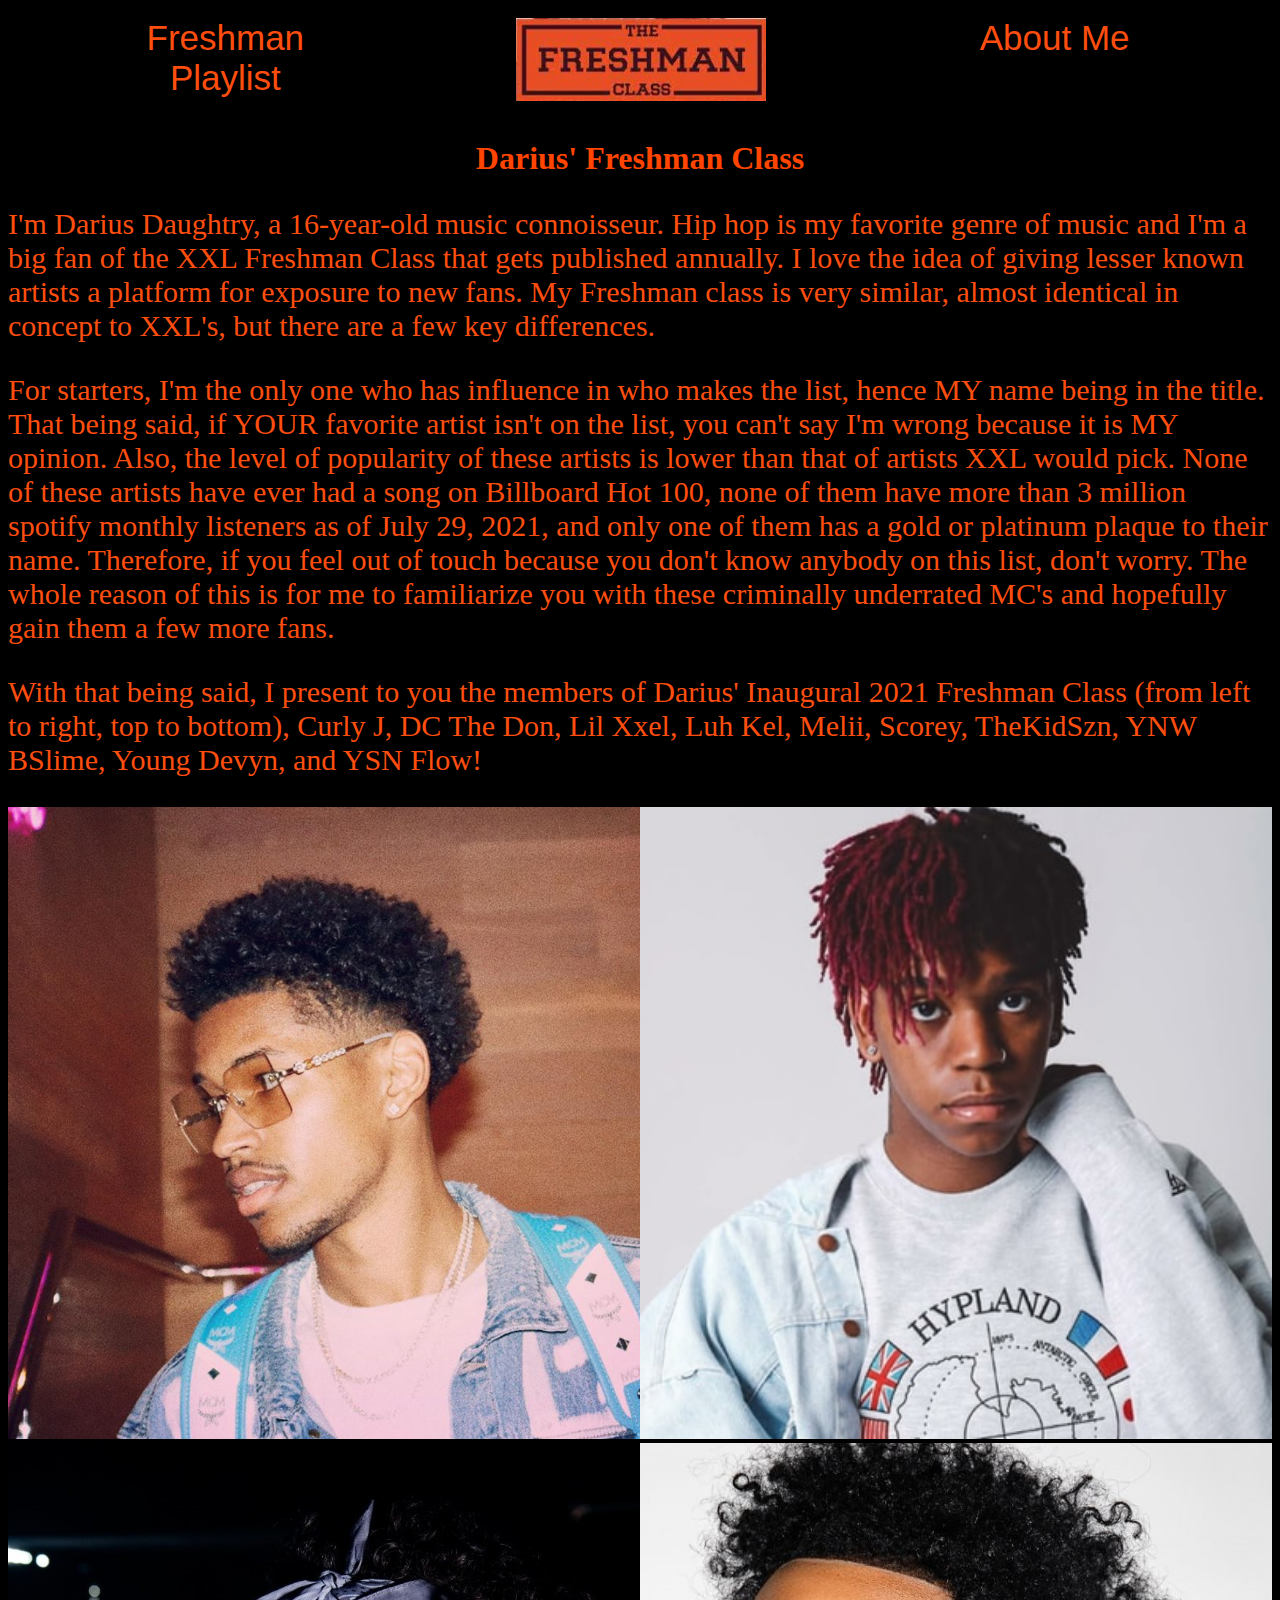
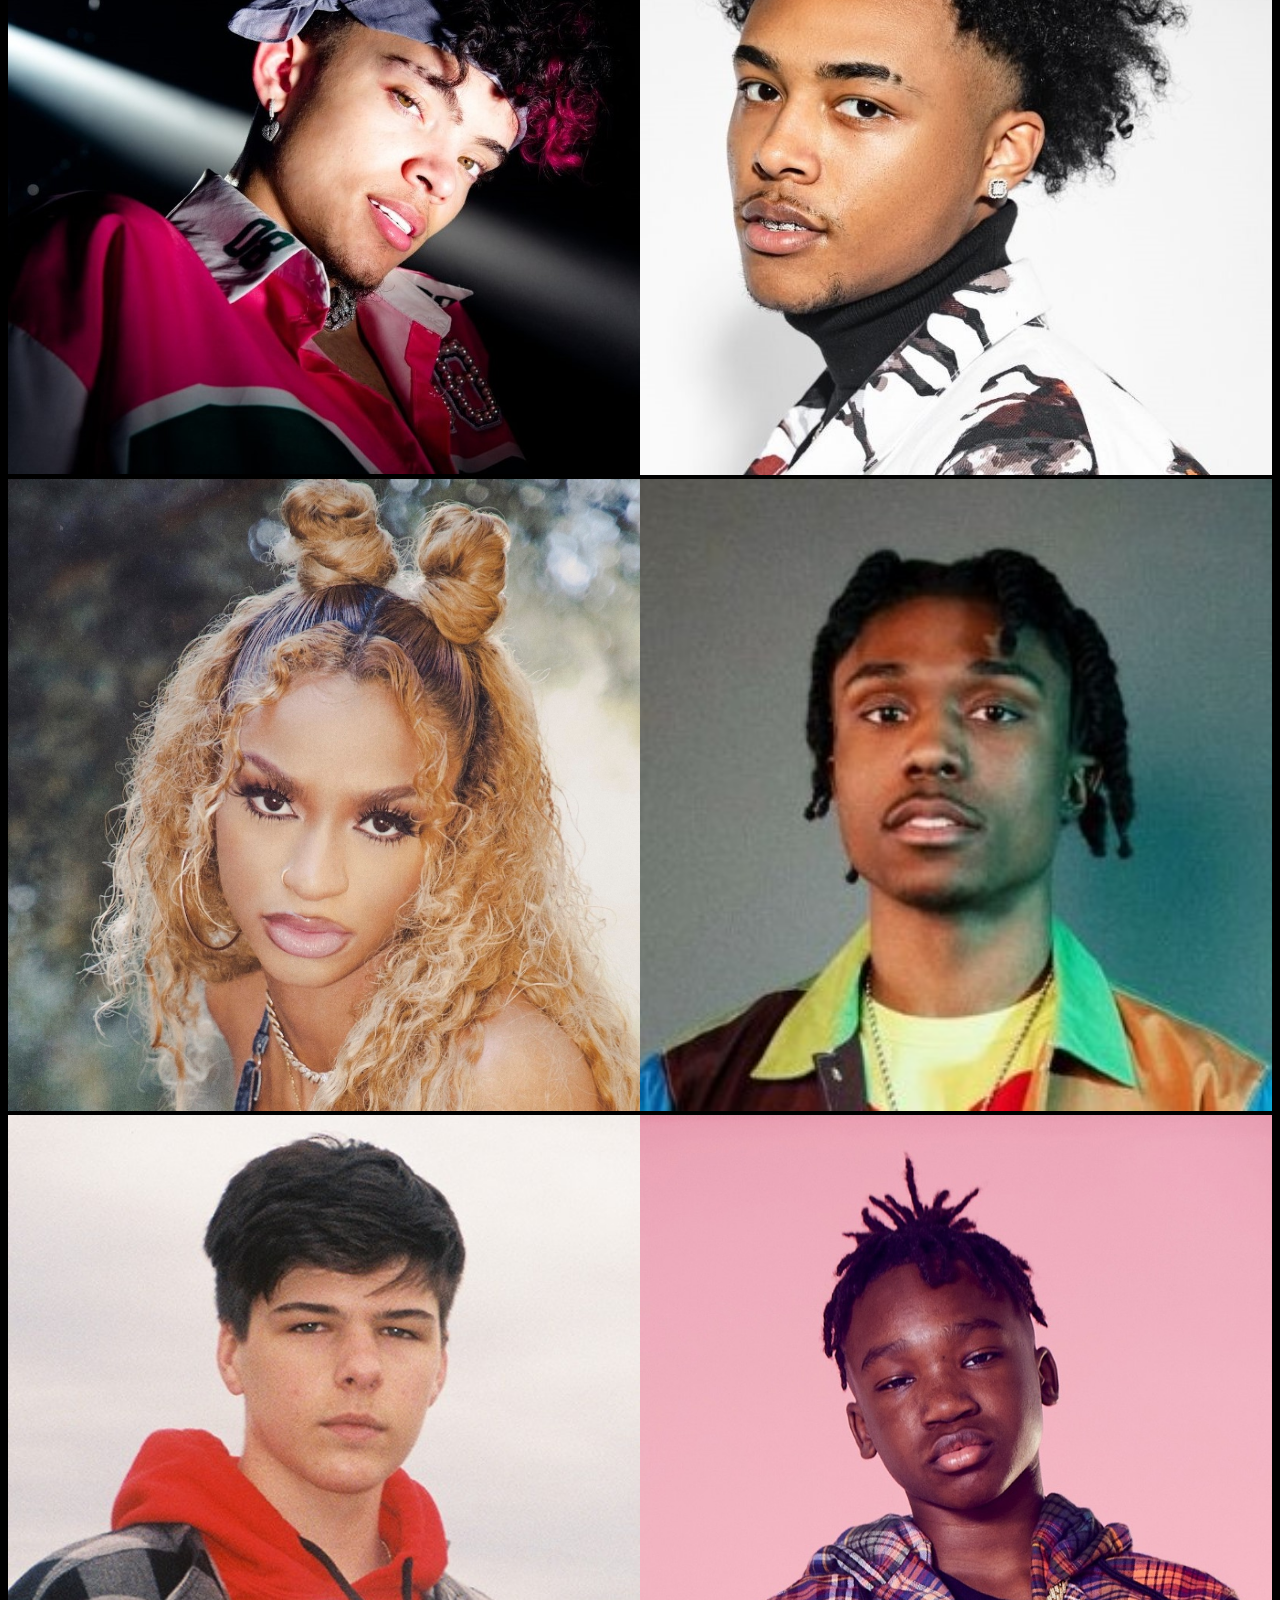
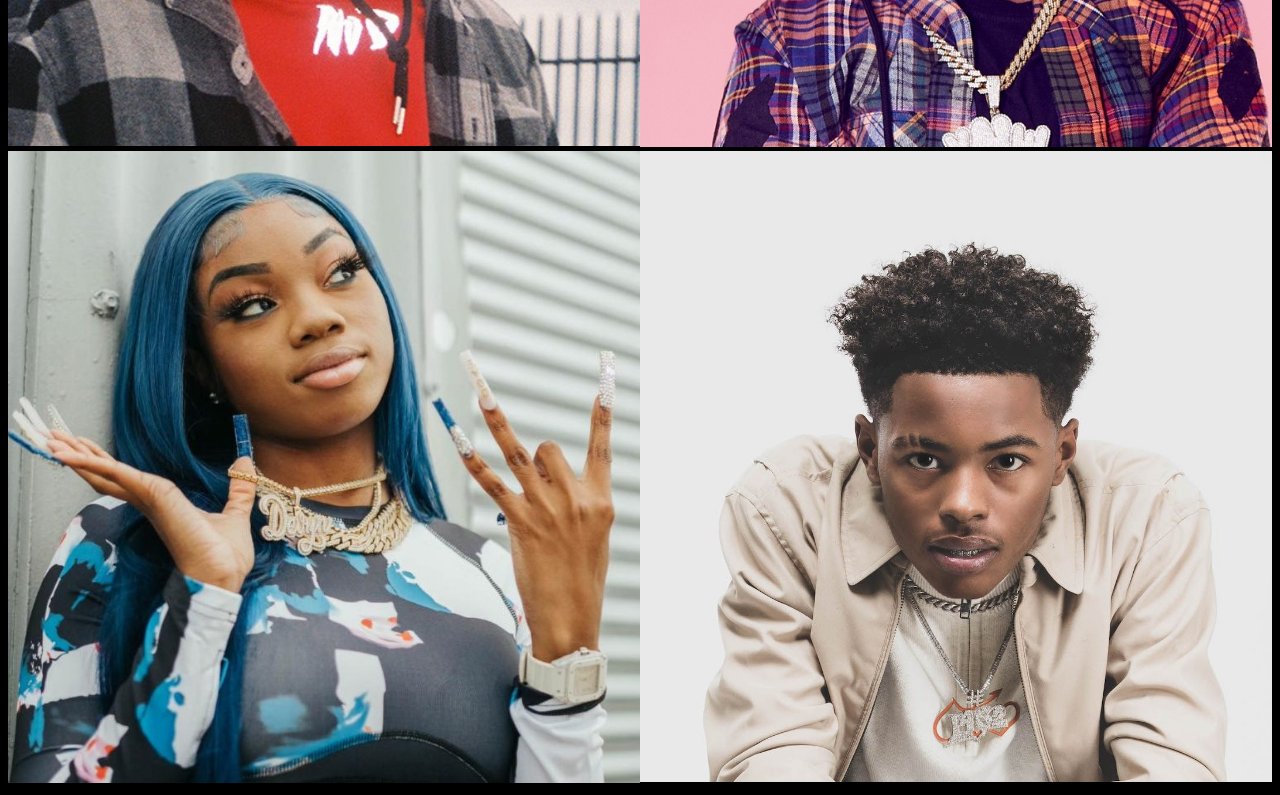
<file: index.html>
<!DOCTYPE html>
<html lang="en">
<head>
    <meta charset="UTF-8">
    <meta http-equiv="X-UA-Compatible" content="IE=edge">
    <meta name="viewport" content="width=device-width, initial-scale=1.0">
    <title>Darius' Freshman Class</title>
    <link rel="stylesheet" href="style.css">
</head>
<body>
    <div id="navbar">
        <a href="https://open.spotify.com/playlist/1DwQiBQ3hZS5rwWFMOcZW2?si=367b2b300d6b4a30" target="_blank"><div class="items">Freshman Playlist</div></a>
        <a href="#" target="_blank"><img class="items" src="images/freshman_full.jpg"></a>
        <a href="#"><div class="items">About Me</div></a>
        
    </div>

    <h1>Darius' Freshman Class</h1>

    <div id="description_container">
        <p>I'm Darius Daughtry, a 16-year-old music connoisseur. Hip hop is my favorite genre of music and I'm a big fan of the XXL Freshman Class that gets published annually. I love the idea of giving lesser known artists a platform for exposure to new fans. My Freshman class is very similar, almost identical in concept to XXL's, but there are a few key differences.
        </p>

        <p>
            For starters, I'm the only one who has influence in who makes the list, hence MY name being in the title. That being said, if YOUR favorite artist isn't on the list, you can't say I'm wrong because it is MY opinion. Also, the level of popularity of these artists is lower than that of artists XXL would pick. None of these artists have ever had a song on Billboard Hot 100, none of them have more than 3 million spotify monthly listeners as of July 29, 2021, and only one of them has a gold or platinum plaque to their name. Therefore, if you feel out of touch because you don't know anybody on this list, don't worry. The whole reason of this is for me to familiarize you with these criminally underrated MC's and hopefully gain them a few more fans.
        </p>

        <p>With that being said, I present to you the members of Darius' Inaugural 2021 Freshman Class (from left to right, top to bottom), Curly J, DC The Don, Lil Xxel, Luh Kel, Melii, Scorey, TheKidSzn, YNW BSlime, Young Devyn, and YSN Flow!</p>
    </div>

    <div id="images1">
        <a href="curly_j/index.html"><img id="curly_j" src="images/curly_j.png"></a>
        <a href="dc_the_don/index.html"><img id="dc" src="images/dc_the_don2.jpg"></a>
    </div>

    <div id="images2">
        <a href="lil_xxel/index.html"><img id="xxel" src="images/lil_xxel.jpg"></a>
        <a href="luh_kel/index.html"><img id="kel" src="images/luh_kel.jpg"></a>
    </div>

    <div id="images3">
        <a href="melii/index.html"><img id="melii" src="images/melii.jpg"></a>
        <a href="scorey/index.html"><img id="scorey" src="images/scorey2.jpg"></a>
    </div>

    <div id="images4">
        <a href="thekidszn/index.html"><img id="szn" src="images/Thekidszn.jpg"></a>
        <a href="ynw_bslime/index.html"><img id="ynw" src="images/bslime.jpg"></a>
    </div>

    <div id="images5">
        <a href="young_devyn/index.html"><img id="devyn" src="images/young_devyn.jpg"></a>
        <a href="ysn_flow/index.html"><img id="ysn" src="images/ysn_flow.jpg"></a>
    </div>
    
</body>
</html>
</file>
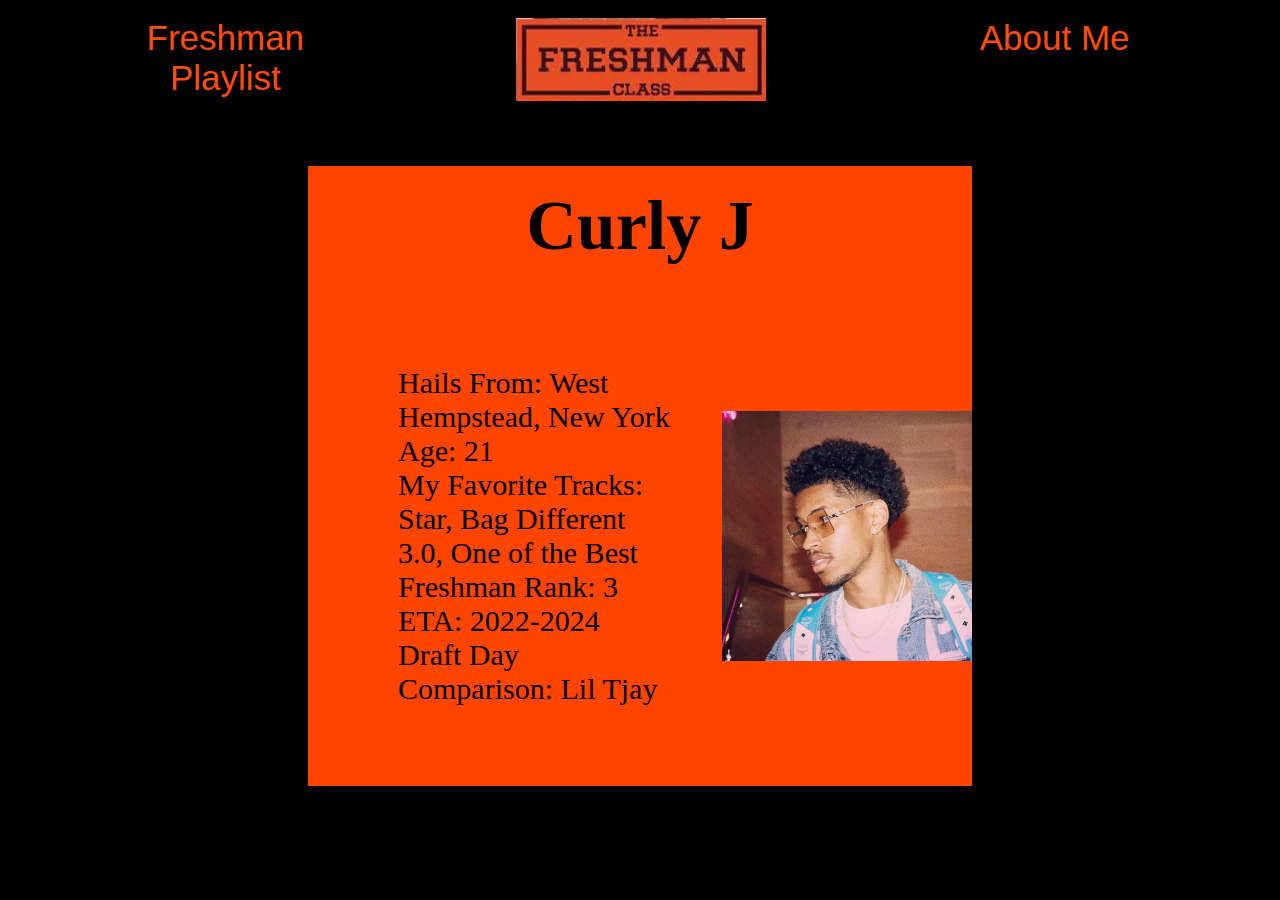
<file: curly_j/index.html>
<!DOCTYPE html>
<html lang="en">
<head>
    <meta charset="UTF-8">
    <meta http-equiv="X-UA-Compatible" content="IE=edge">
    <meta name="viewport" content="width=device-width, initial-scale=1.0">
    <title>Curly J - Darius' Freshmen '21</title>
    <link rel="stylesheet" href="style.css">
    <script src="script.js" defer></script>
</head>
<body>
    <div id="navbar">
        <a href="https://open.spotify.com/playlist/1DwQiBQ3hZS5rwWFMOcZW2?si=367b2b300d6b4a30" target="_blank"><div class="items">Freshman Playlist</div></a>
        <a href="https://dariusasc21.github.io/personalWebsite/" target="_blank"><img class="items" src="images/freshman_full.jpg"></a>
        <a href="#"><div class="items">About Me</div></a>
    </div>

    <h1>Curly J</h1>

    <div id="info_container">

        <div id="info"> </div>
        <img id=curly_j_img src="images/curly_j.png">

    </div>

    <p>

    </p>
</body>
</html>
</file>
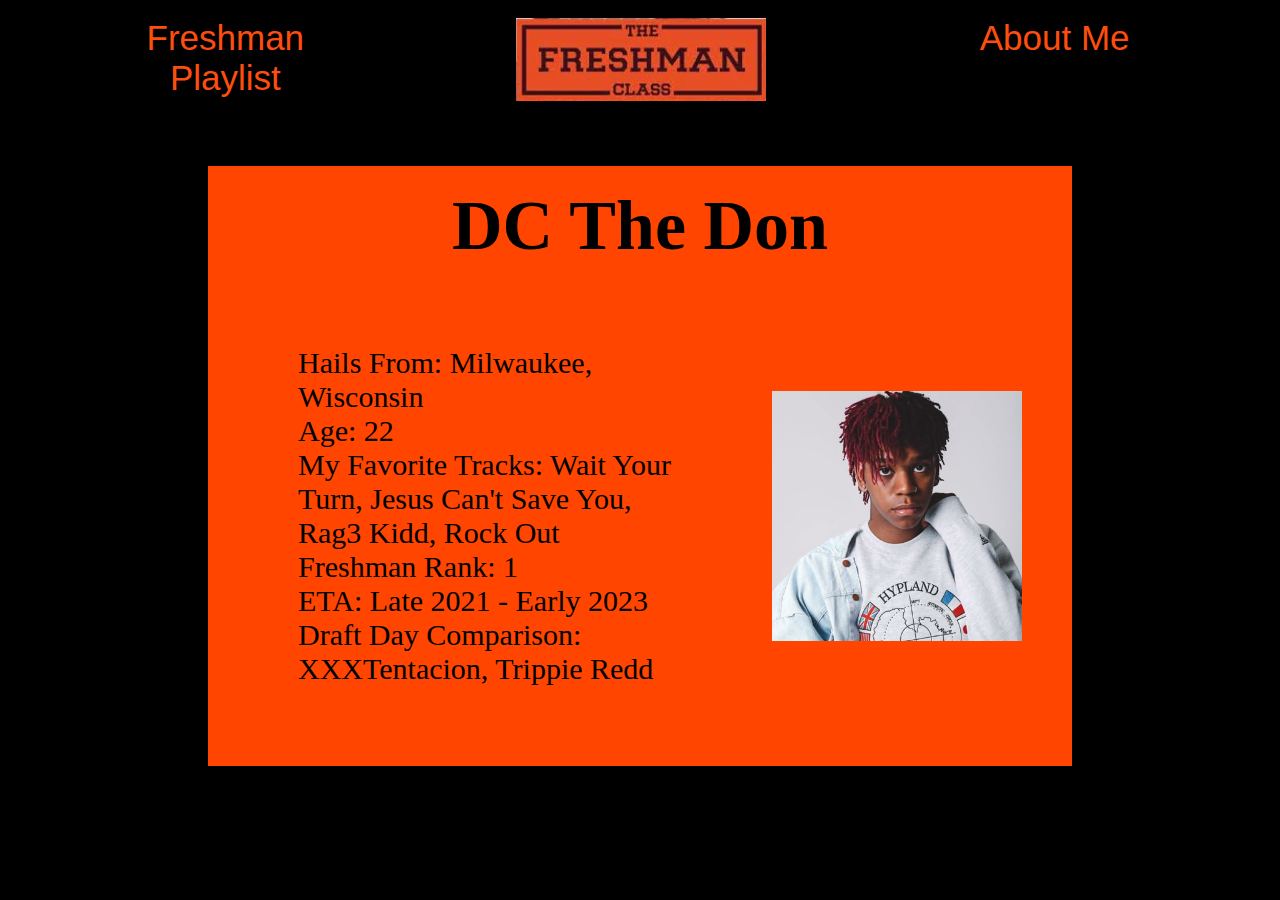
<file: dc_the_don/index.html>
<!DOCTYPE html>
<html lang="en">
<head>
    <meta charset="UTF-8">
    <meta http-equiv="X-UA-Compatible" content="IE=edge">
    <meta name="viewport" content="width=device-width, initial-scale=1.0">
    <title>DC The Don - Darius' Freshmen '21</title>
    <link rel="stylesheet" href="style.css">
    <script src="script.js" defer></script>
</head>
<body>
    <div id="navbar">
        <a href="https://open.spotify.com/playlist/1DwQiBQ3hZS5rwWFMOcZW2?si=367b2b300d6b4a30" target="_blank"><div class="items">Freshman Playlist</div></a>
        <a href="https://dariusasc21.github.io/personalWebsite/" target="_blank"><img class="items" src="images/freshman_full.jpg"></a>
        <a href="#"><div class="items">About Me</div></a>
    </div>

    <h1>DC The Don</h1>

    <div id="info_container">

        <div id="info">

        </div>

        <img id=dc_img src="images/dc_the_don2.jpg">
    </div>

    <p>

    </p>
</body>
</html>
</file>
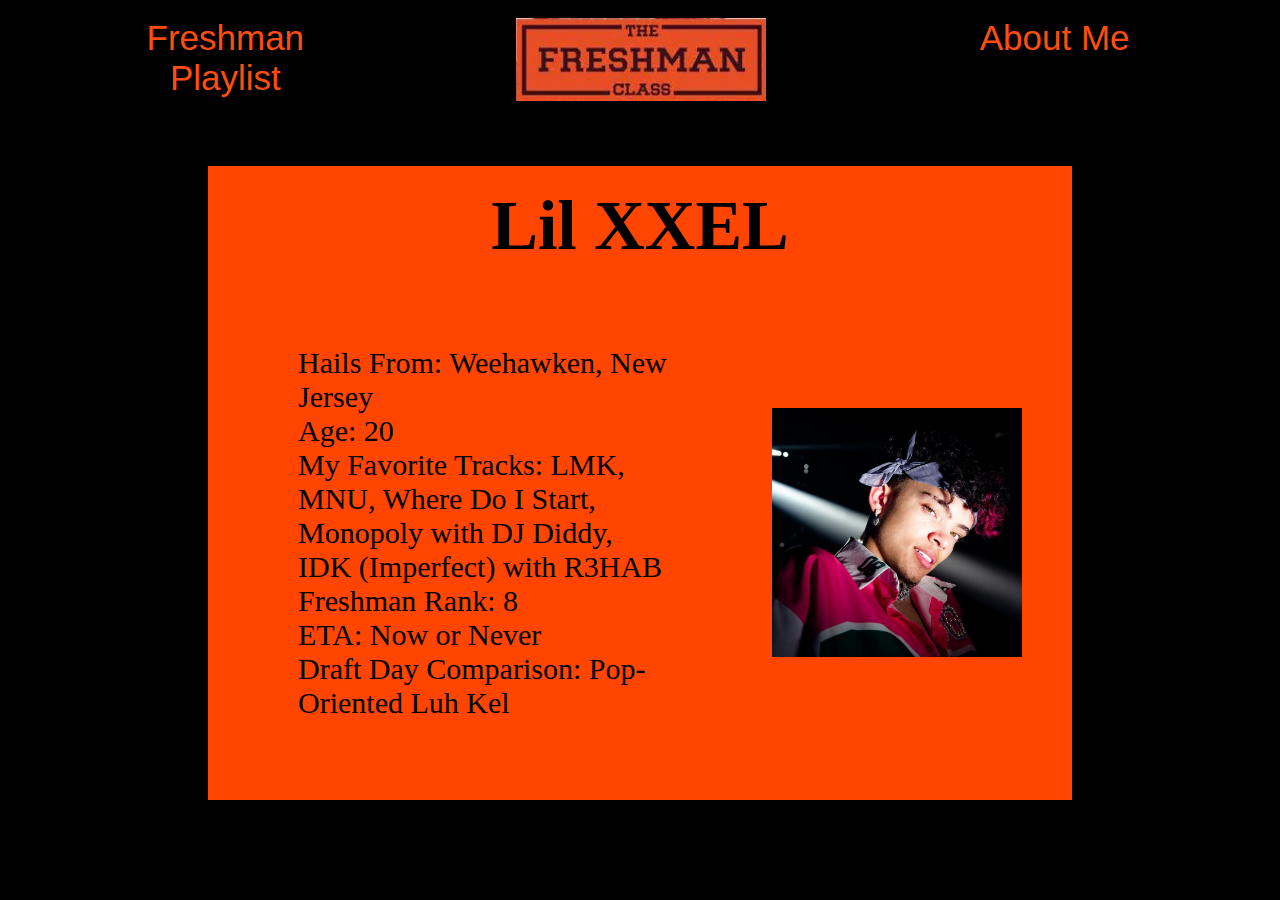
<file: lil_xxel/index.html>
<!DOCTYPE html>
<html lang="en">
<head>
    <meta charset="UTF-8">
    <meta http-equiv="X-UA-Compatible" content="IE=edge">
    <meta name="viewport" content="width=device-width, initial-scale=1.0">
    <title>Lil XXEL - Darius' Freshmen '21</title>
    <link rel="stylesheet" href="style.css">
    <script src="script.js" defer></script>
</head>
<body>
    <div id="navbar">
        <a href="https://open.spotify.com/playlist/1DwQiBQ3hZS5rwWFMOcZW2?si=367b2b300d6b4a30" target="_blank"><div class="items">Freshman Playlist</div></a>
        <a href="https://dariusasc21.github.io/personalWebsite/" target="_blank"><img class="items" src="images/freshman_full.jpg"></a>
        <a href="#"><div class="items">About Me</div></a>
    </div>

    <h1>Lil XXEL</h1>

    <div id="info_container">

        <div id="info"> </div>
        <img id=xxel_img src="images/lil_xxel.jpg">
        
    </div>

    <p>

    </p>
</body>
</html>
</file>
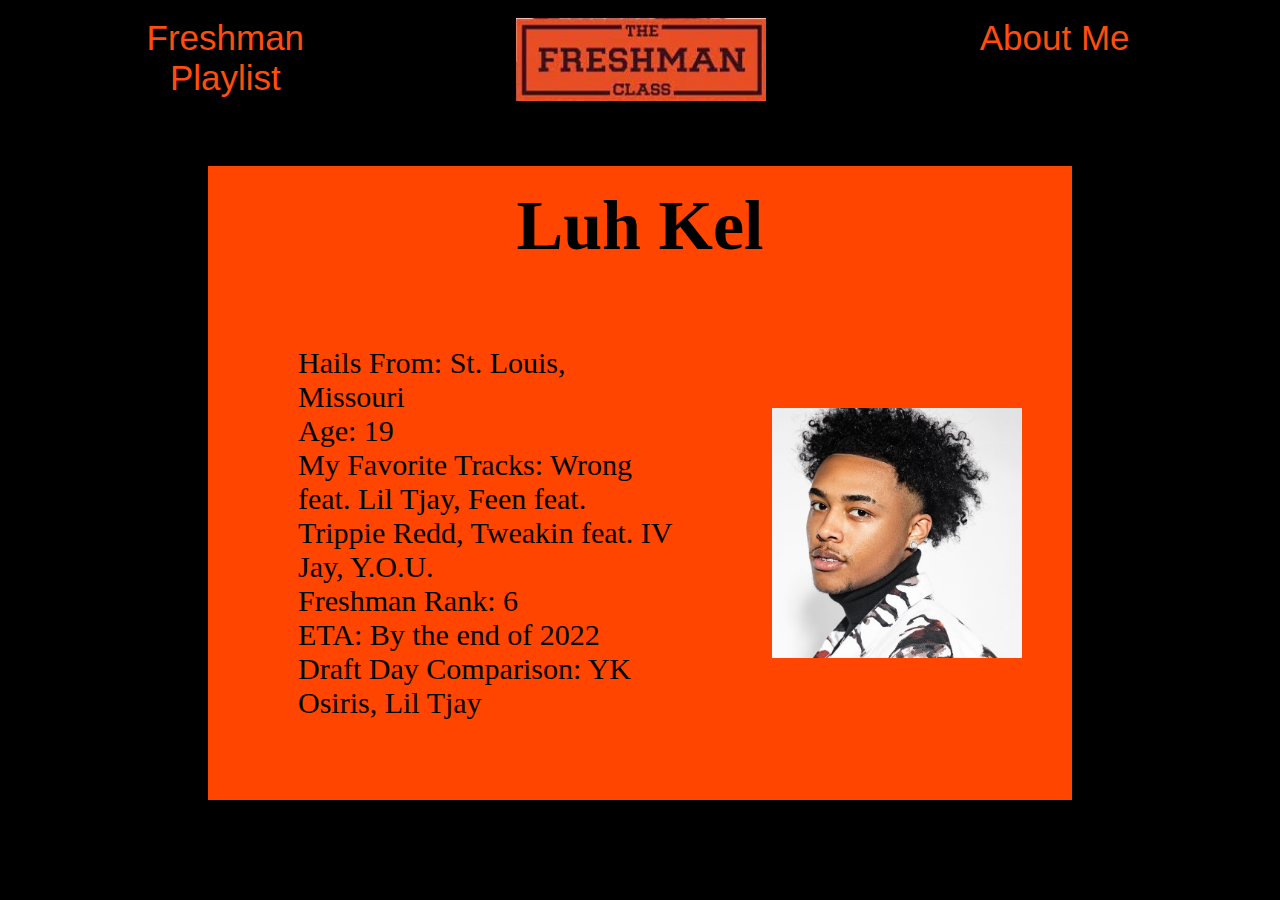
<file: luh_kel/index.html>
<!DOCTYPE html>
<html lang="en">
<head>
    <meta charset="UTF-8">
    <meta http-equiv="X-UA-Compatible" content="IE=edge">
    <meta name="viewport" content="width=device-width, initial-scale=1.0">
    <title>Luh Kel - Darius' Freshmen '21</title>
    <link rel="stylesheet" href="style.css">
    <script src="script.js" defer></script>
</head>
<body>
    <div id="navbar">
        <a href="https://open.spotify.com/playlist/1DwQiBQ3hZS5rwWFMOcZW2?si=367b2b300d6b4a30" target="_blank"><div class="items">Freshman Playlist</div></a>
        <a href="https://dariusasc21.github.io/personalWebsite/" target="_blank"><img class="items" src="images/freshman_full.jpg"></a>
        <a href="#"><div class="items">About Me</div></a>
    </div>

    <h1>Luh Kel</h1>

    <div id="info_container">

        <div id="info"> </div>
        <img id=kel_img src="images/luh_kel.jpg">
        
    </div>

    <p>

    </p>
</body>
</html>
</file>
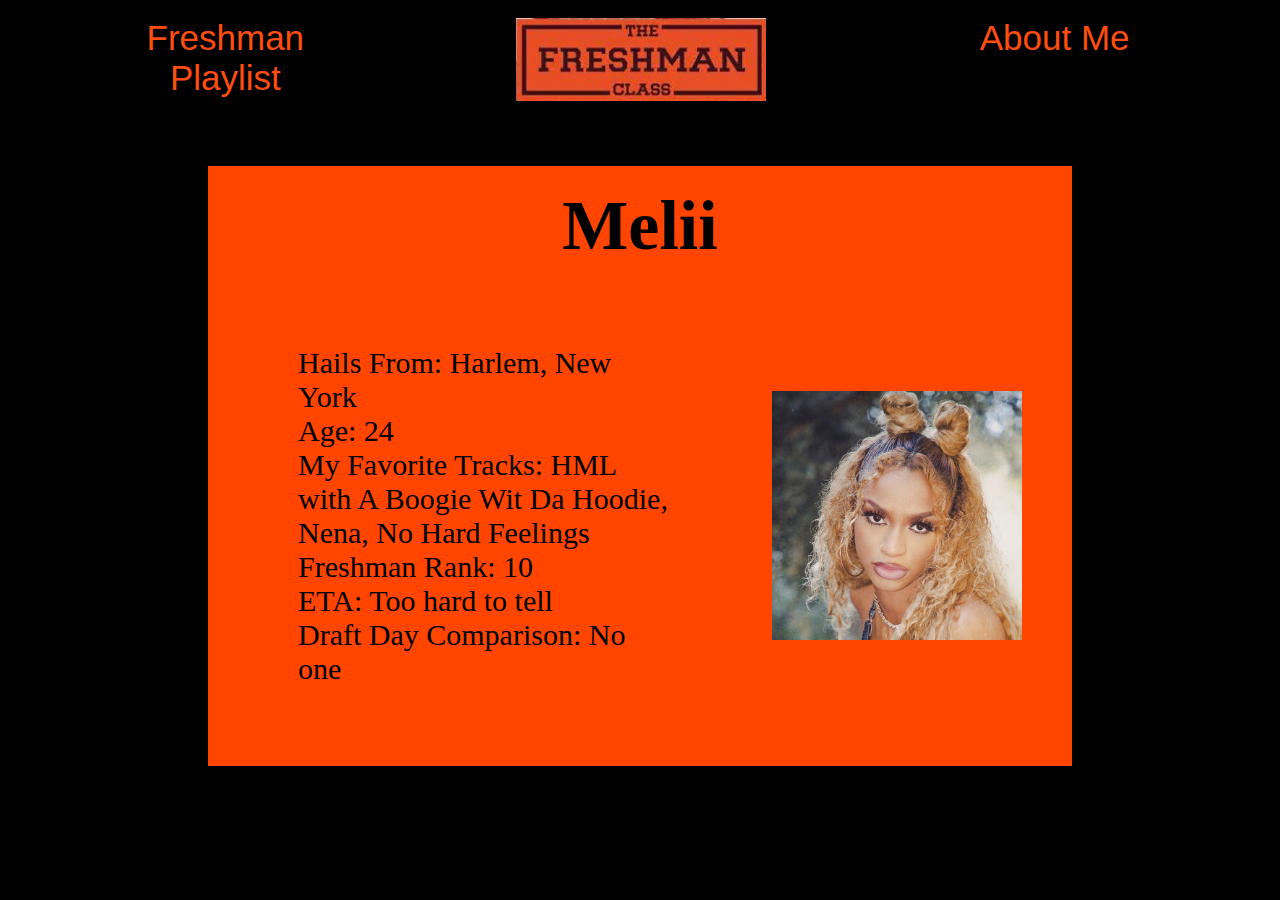
<file: melii/index.html>
<!DOCTYPE html>
<html lang="en">
<head>
    <meta charset="UTF-8">
    <meta http-equiv="X-UA-Compatible" content="IE=edge">
    <meta name="viewport" content="width=device-width, initial-scale=1.0">
    <title>Melii - Darius' Freshmen '21</title>
    <link rel="stylesheet" href="style.css">
    <script src="script.js" defer></script>
</head>
<body>
    <div id="navbar">
        <a href="https://open.spotify.com/playlist/1DwQiBQ3hZS5rwWFMOcZW2?si=367b2b300d6b4a30" target="_blank"><div class="items">Freshman Playlist</div></a>
        <a href="https://dariusasc21.github.io/personalWebsite/" target="_blank"><img class="items" src="images/freshman_full.jpg"></a>
        <a href="#"><div class="items">About Me</div></a>
    </div>

    <h1>Melii</h1>

    <div id="info_container">

        <div id="info"> </div>
        <img id=melii_img src="images/melii.jpg">
        
    </div>

    <p>

    </p>
</body>
</html>
</file>
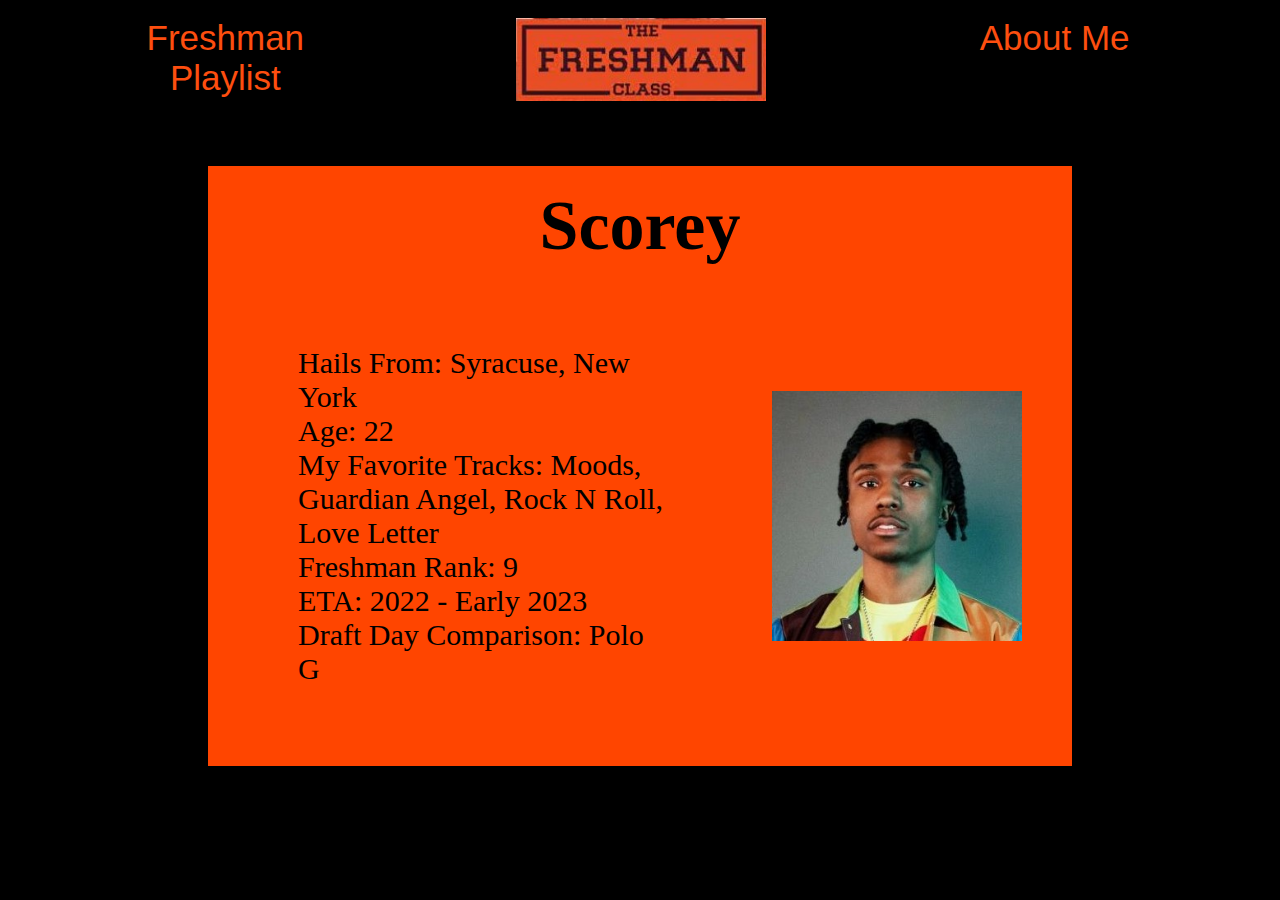
<file: scorey/index.html>
<!DOCTYPE html>
<html lang="en">
<head>
    <meta charset="UTF-8">
    <meta http-equiv="X-UA-Compatible" content="IE=edge">
    <meta name="viewport" content="width=device-width, initial-scale=1.0">
    <title>Scorey - Darius' Freshmen '21</title>
    <link rel="stylesheet" href="style.css">
    <script src="script.js" defer></script>
</head>
<body>
    <div id="navbar">
        <a href="https://open.spotify.com/playlist/1DwQiBQ3hZS5rwWFMOcZW2?si=367b2b300d6b4a30" target="_blank"><div class="items">Freshman Playlist</div></a>
        <a href="https://dariusasc21.github.io/personalWebsite/" target="_blank"><img class="items" src="images/freshman_full.jpg"></a>
        <a href="#"><div class="items">About Me</div></a>
    </div>

    <h1>Scorey</h1>

    <div id="info_container">

        <div id="info"> </div>
        <img id=scorey_img src="images/scorey2.jpg">
    </div>

    <p>

    </p>
</body>
</html>
</file>
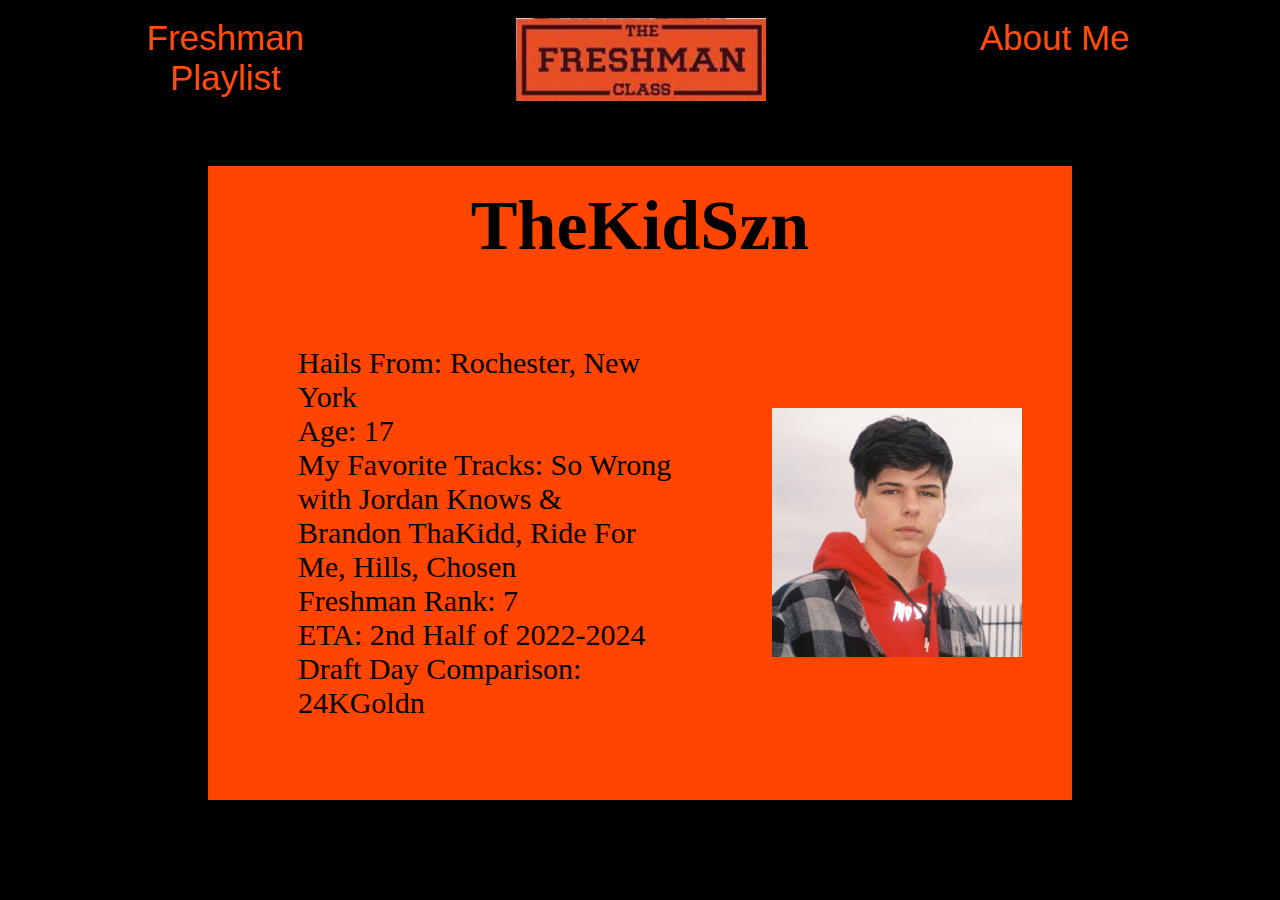
<file: thekidszn/index.html>
<!DOCTYPE html>
<html lang="en">
<head>
    <meta charset="UTF-8">
    <meta http-equiv="X-UA-Compatible" content="IE=edge">
    <meta name="viewport" content="width=device-width, initial-scale=1.0">
    <title>TheKidSzn - Darius' Freshmen '21</title>
    <link rel="stylesheet" href="style.css">
    <script src="script.js" defer></script>
</head>
<body>
    <div id="navbar">
        <a href="https://open.spotify.com/playlist/1DwQiBQ3hZS5rwWFMOcZW2?si=367b2b300d6b4a30" target="_blank"><div class="items">Freshman Playlist</div></a>
        <a href="https://dariusasc21.github.io/personalWebsite/" target="_blank"><img class="items" src="images/freshman_full.jpg"></a>
        <a href="#"><div class="items">About Me</div></a>
    </div>

    <h1>TheKidSzn</h1>

    <div id="info_container">

        <div id="info"> </div>
        <img  id="szn_img" src="images/Thekidszn.jpg">
       
    </div>

    <p>

    </p>
</body>
</html>
</file>
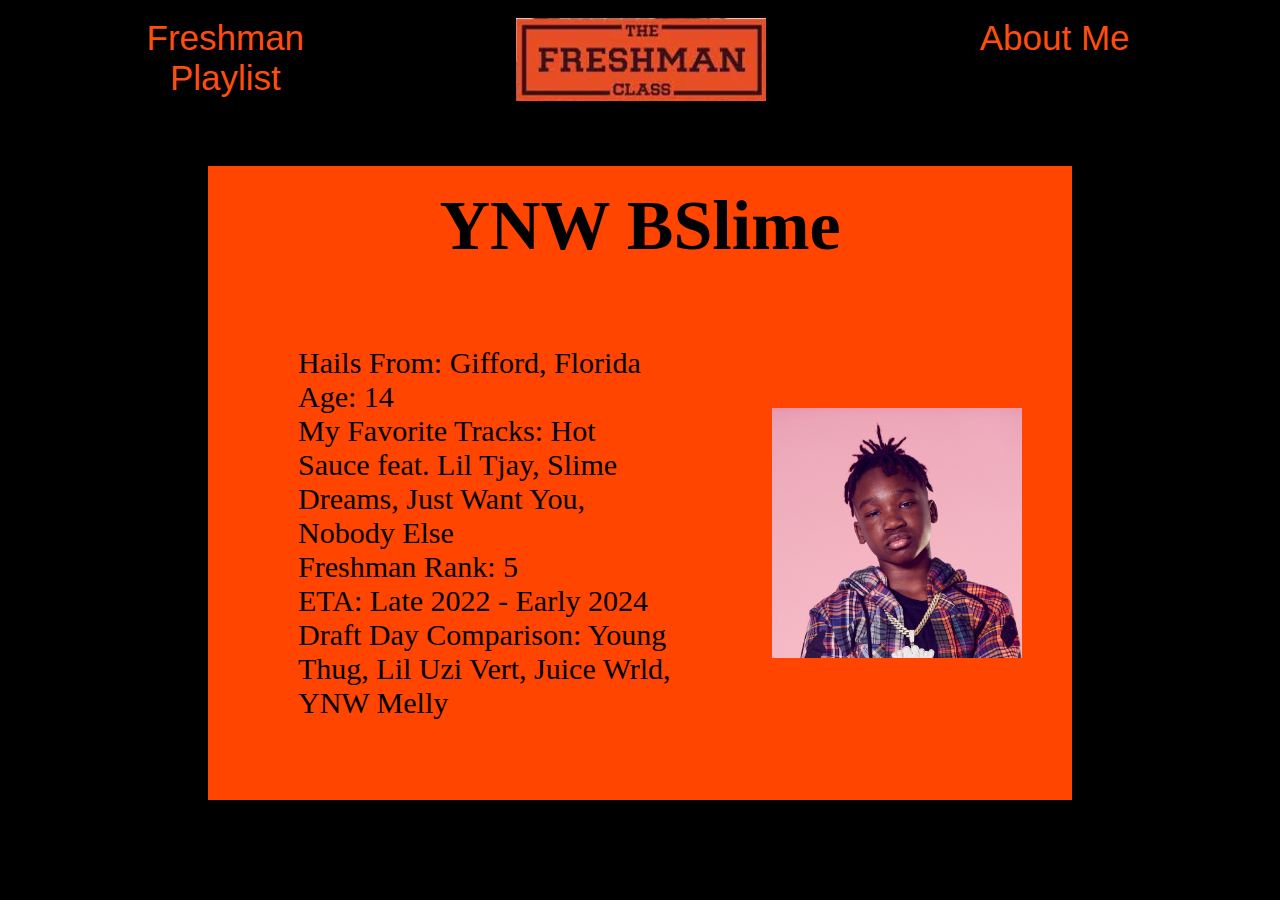
<file: ynw_bslime/index.html>
<!DOCTYPE html>
<html lang="en">
<head>
    <meta charset="UTF-8">
    <meta http-equiv="X-UA-Compatible" content="IE=edge">
    <meta name="viewport" content="width=device-width, initial-scale=1.0">
    <title>YNW BSlime - Darius' Freshmen '21</title>
    <link rel="stylesheet" href="style.css">
    <script src="script.js" defer></script>
</head>
<body>
    <div id="navbar">
        <a href="https://open.spotify.com/playlist/1DwQiBQ3hZS5rwWFMOcZW2?si=367b2b300d6b4a30" target="_blank"><div class="items">Freshman Playlist</div></a>
        <a href="https://dariusasc21.github.io/personalWebsite/" target="_blank"><img class="items" src="images/freshman_full.jpg"></a>
        <a href="#"><div class="items">About Me</div></a>
    </div>

    <h1>YNW BSlime</h1>

    <div id="info_container">

        <div id="info"> </div>
        <img  id="ynw_img" src="images/bslime.jpg">
       
    </div>

    <p>

    </p>
</body>
</html>
</file>
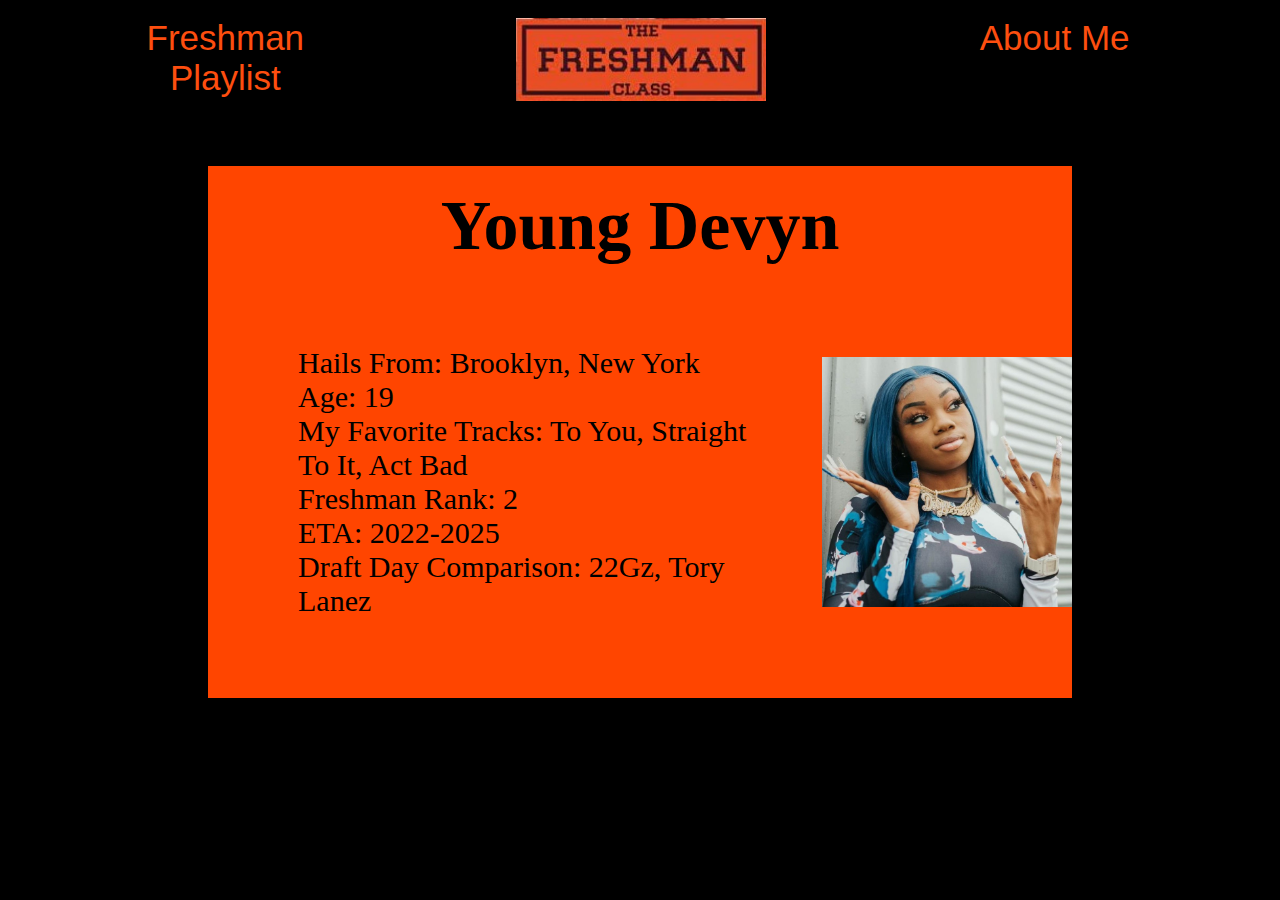
<file: young_devyn/index.html>
<!DOCTYPE html>
<html lang="en">
<head>
    <meta charset="UTF-8">
    <meta http-equiv="X-UA-Compatible" content="IE=edge">
    <meta name="viewport" content="width=device-width, initial-scale=1.0">
    <title>Young Devyn - Darius' Freshmen '21</title>
    <link rel="stylesheet" href="style.css">
    <script src="script.js" defer></script>
</head>
<body>
    <div id="navbar">
        <a href="https://open.spotify.com/playlist/1DwQiBQ3hZS5rwWFMOcZW2?si=367b2b300d6b4a30" target="_blank"><div class="items">Freshman Playlist</div></a>
        <a href="https://dariusasc21.github.io/personalWebsite/" target="_blank"><img class="items" src="images/freshman_full.jpg"></a>
        <a href="#"><div class="items">About Me</div></a>
    </div>

    <h1>Young Devyn</h1>

    <div id="info_container">

        <div id="info"> </div>
        <img  id="yd_img" src="images/young_devyn.jpg">
       
    </div>

    <p>

    </p>
</body>
</html>
</file>
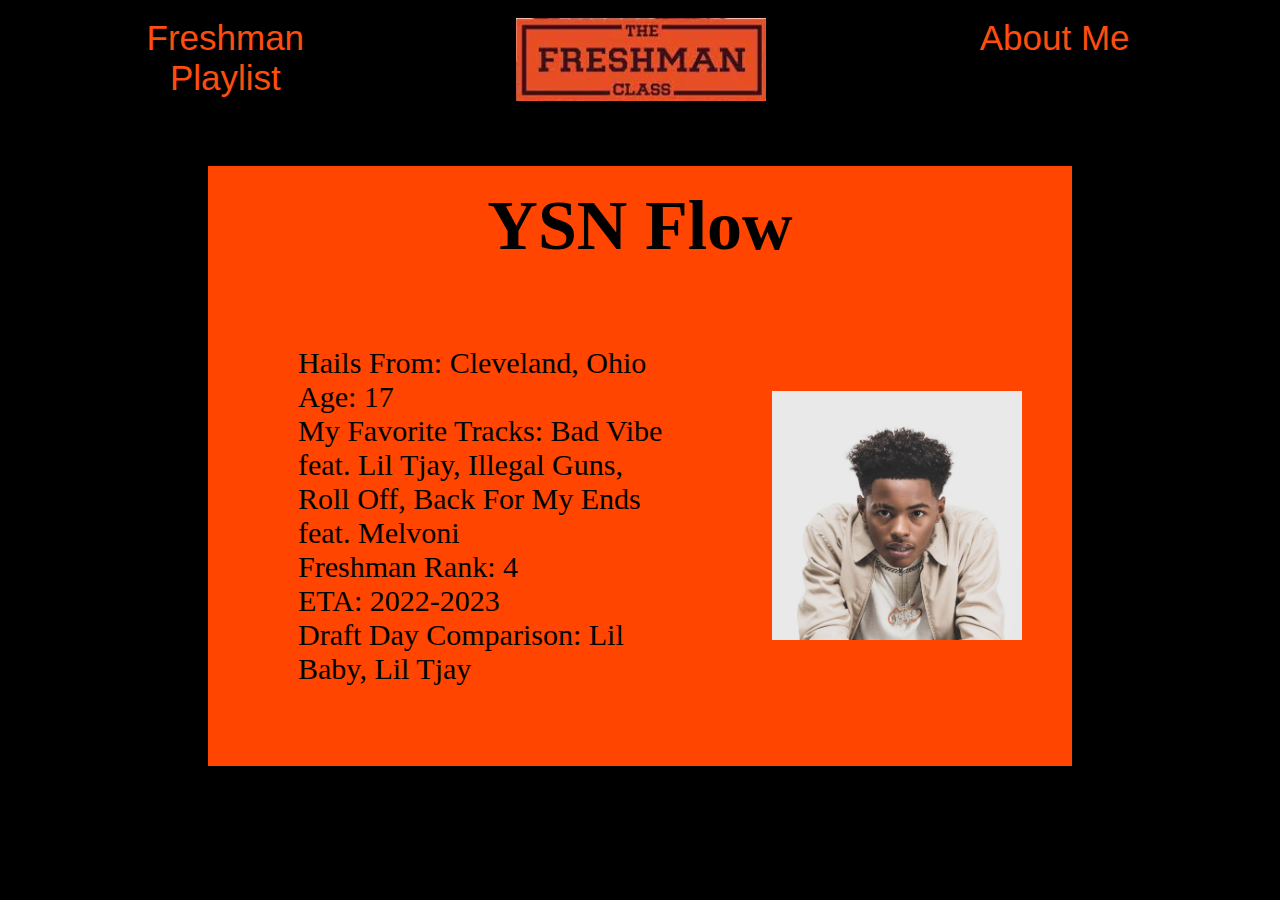
<file: ysn_flow/index.html>
<!DOCTYPE html>
<html lang="en">
<head>
    <meta charset="UTF-8">
    <meta http-equiv="X-UA-Compatible" content="IE=edge">
    <meta name="viewport" content="width=device-width, initial-scale=1.0">
    <title>YSN Flow - Darius' Freshmen '21</title>
    <link rel="stylesheet" href="style.css">
    <script src="script.js" defer></script>
</head>
<body>
    <div id="navbar">
        <a href="https://open.spotify.com/playlist/1DwQiBQ3hZS5rwWFMOcZW2?si=367b2b300d6b4a30" target="_blank"><div class="items">Freshman Playlist</div></a>
        <a href="https://dariusasc21.github.io/personalWebsite/" target="_blank"><img class="items" src="images/freshman_full.jpg"></a>
        <a href="#"><div class="items">About Me</div></a>
    </div>

    <h1>YSN Flow</h1>

    <div id="info_container">

        <div id="info"> </div>
        <img  id="ysn_img" src="images/ysn_flow.jpg">
       
    </div>

    <p>

    </p>
</body>
</html>
</file>
<file: style.css>
body {
    background-color: black;
}

#navbar {
    font-family: Helvetica;
    background-color: black;
    color: orangered;
    font-size: 35px;
    padding: 10px;
    display: flex;
    justify-content: space-around;
}

img {
    width: 250px;
}

.items:hover {
    color: white;
}

a {
    width: 20%;
    text-align: center;
    text-decoration: none;
    color:rgb(253, 78, 15);
}

h1 {
    background-color: black;
    color: orangered;
    display: flex;
    justify-content: center;
}

#description_container {
    background-color: black;
    color: rgb(253, 78, 15);
    font-size: 30px;
}

#images1 {
    display: flex;
}

#images1 a{
    width: 50%;
}

#curly_j {
    width: 100%;
}

#dc {
    width: 100%;
}

#images2 {
    display: flex;

}

#images2 a {
    width: 50%;
}

#xxel {
    width: 100%;
}

#kel {
    width: 100%;
}

#images3 {
    display: flex;

}

#images3 a {
    width: 50%;
}

#melii {
    width: 100%;
}

#scorey {
    width: 100%;
}

#images4 {
    display: flex;

}

#images4 a {
    width: 50%;
}

#szn {
    width: 100%;
}

#ynw {
    width: 100%;
}

#images5 {
    display: flex;

}

#images5 a {
    width: 50%;
}

#devyn {
    width: 100%;
}

#ysn {
    width: 100%;
}
</file>
<file: curly_j/style.css>
body {
    background-color: black;
    display: flex;
    flex-direction:column;
}

#navbar {
    font-family: Helvetica;
    background-color: black;
    color: orangered;
    font-size: 35px;
    padding: 10px;
    display: flex;
    justify-content: space-around;
}

img {
    width: 250px;
}

.items:hover {
    color: white;
}

a {
    width: 20%;
    text-align: center;
    text-decoration: none;
    color:rgb(253, 78, 15);
}

h1 {
    font-family: Georgia, 'Times New Roman', Times, serif;
    font-size: 70px;
    color: black;
    background-color: orangered;
    margin-left: 300px;
    margin-right: 300px;
    margin-bottom: 0px;
    padding: 20px;
}

#info_container {
    font-family: Georgia, 'Times New Roman', Times, serif;
    color: black;
    background-color: orangered;
    margin-left: 300px;
    margin-right: 300px;
    margin-bottom: 0px;
}

h1 {
    text-align: center;
}

#info_container {
    display: flex;
    align-items: center;
    justify-content: center;
}

#info {
    font-size: 30px;
    padding: 50px;
}

p {
    font-family: Georgia, 'Times New Roman', Times, serif;
    color: black;
    background-color: orangered;
    margin-left: 300px;
    margin-right: 300px;
}
</file>
<file: dc_the_don/style.css>
body {
    background-color: black;
    display: flex;
    flex-direction:column;
}

#navbar {
    font-family: Helvetica;
    background-color: black;
    color: orangered;
    font-size: 35px;
    padding: 10px;
    display: flex;
    justify-content: space-around;
}

img {
    width: 250px;
}

.items:hover {
    color: white;
}

a {
    width: 20%;
    text-align: center;
    text-decoration: none;
    color:rgb(253, 78, 15);
}

h1 {
    font-family: Georgia, 'Times New Roman', Times, serif;
    font-size: 70px;
    color: black;
    background-color: orangered;
    margin-left: 200px;
    margin-right: 200px;
    margin-bottom: 0px;
    padding-top: 20px;
}

#info_container {
    font-family: Georgia, 'Times New Roman', Times, serif;
    color: black;
    background-color: orangered;
    margin-left: 200px;
    margin-right: 200px;
    margin-bottom: 0px;
    display: flex;
    align-items: center;
    justify-content: center;
}

h1 {
    text-align: center;
}

#info {
    font-size: 30px;
    padding: 50px;
}

#dc_img {
    padding: 50px;
}

p {
    font-family: Georgia, 'Times New Roman', Times, serif;
    color: black;
    background-color: orangered;
    margin-left: 300px;
    margin-right: 300px;
}
</file>
<file: lil_xxel/style.css>
body {
    background-color: black;
    display: flex;
    flex-direction:column;
}

#navbar {
    font-family: Helvetica;
    background-color: black;
    color: orangered;
    font-size: 35px;
    padding: 10px;
    display: flex;
    justify-content: space-around;
}

img {
    width: 250px;
}

.items:hover {
    color: white;
}

a {
    width: 20%;
    text-align: center;
    text-decoration: none;
    color:rgb(253, 78, 15);
}

h1 {
    font-family: Georgia, 'Times New Roman', Times, serif;
    font-size: 70px;
    color: black;
    background-color: orangered;
    margin-left: 200px;
    margin-right: 200px;
    margin-bottom: 0px;
    padding-top: 20px;
}

#info_container {
    font-family: Georgia, 'Times New Roman', Times, serif;
    color: black;
    background-color: orangered;
    margin-left: 200px;
    margin-right: 200px;
    margin-bottom: 0px;
    display: flex;
    align-items: center;
    justify-content: center;
}

h1 {
    text-align: center;
}

#info {
    font-size: 30px;
    padding: 50px;
}

#xxel_img {
    padding: 50px;
}

p {
    font-family: Georgia, 'Times New Roman', Times, serif;
    color: black;
    background-color: orangered;
    margin-left: 300px;
    margin-right: 300px;
}
</file>
<file: luh_kel/style.css>
body {
    background-color: black;
    display: flex;
    flex-direction:column;
}

#navbar {
    font-family: Helvetica;
    background-color: black;
    color: orangered;
    font-size: 35px;
    padding: 10px;
    display: flex;
    justify-content: space-around;
}

img {
    width: 250px;
}

.items:hover {
    color: white;
}

a {
    width: 20%;
    text-align: center;
    text-decoration: none;
    color:rgb(253, 78, 15);
}

h1 {
    font-family: Georgia, 'Times New Roman', Times, serif;
    font-size: 70px;
    color: black;
    background-color: orangered;
    margin-left: 200px;
    margin-right: 200px;
    margin-bottom: 0px;
    padding-top: 20px;
}

#info_container {
    font-family: Georgia, 'Times New Roman', Times, serif;
    color: black;
    background-color: orangered;
    margin-left: 200px;
    margin-right: 200px;
    margin-bottom: 0px;
    display: flex;
    align-items: center;
    justify-content: center;
}

h1 {
    text-align: center;
}

#info {
    font-size: 30px;
    padding: 50px;
}

#kel_img {
    padding: 50px;
}

p {
    font-family: Georgia, 'Times New Roman', Times, serif;
    color: black;
    background-color: orangered;
    margin-left: 300px;
    margin-right: 300px;
}
</file>
<file: melii/style.css>
body {
    background-color: black;
    display: flex;
    flex-direction:column;
}

#navbar {
    font-family: Helvetica;
    background-color: black;
    color: orangered;
    font-size: 35px;
    padding: 10px;
    display: flex;
    justify-content: space-around;
}

img {
    width: 250px;
}

.items:hover {
    color: white;
}

a {
    width: 20%;
    text-align: center;
    text-decoration: none;
    color:rgb(253, 78, 15);
}

h1 {
    font-family: Georgia, 'Times New Roman', Times, serif;
    font-size: 70px;
    color: black;
    background-color: orangered;
    margin-left: 200px;
    margin-right: 200px;
    margin-bottom: 0px;
    padding-top: 20px;
}

#info_container {
    font-family: Georgia, 'Times New Roman', Times, serif;
    color: black;
    background-color: orangered;
    margin-left: 200px;
    margin-right: 200px;
    margin-bottom: 0px;
    display: flex;
    align-items: center;
    justify-content: center;
}

h1 {
    text-align: center;
}

#info {
    font-size: 30px;
    padding: 50px;
}

#melii_img {
    padding: 50px;
}

p {
    font-family: Georgia, 'Times New Roman', Times, serif;
    color: black;
    background-color: orangered;
    margin-left: 300px;
    margin-right: 300px;
}
</file>
<file: scorey/style.css>
body {
    background-color: black;
    display: flex;
    flex-direction:column;
}

#navbar {
    font-family: Helvetica;
    background-color: black;
    color: orangered;
    font-size: 35px;
    padding: 10px;
    display: flex;
    justify-content: space-around;
}

img {
    width: 250px;
}

.items:hover {
    color: white;
}

a {
    width: 20%;
    text-align: center;
    text-decoration: none;
    color:rgb(253, 78, 15);
}

h1 {
    font-family: Georgia, 'Times New Roman', Times, serif;
    font-size: 70px;
    color: black;
    background-color: orangered;
    margin-left: 200px;
    margin-right: 200px;
    margin-bottom: 0px;
    padding-top: 20px;
}

#info_container {
    font-family: Georgia, 'Times New Roman', Times, serif;
    color: black;
    background-color: orangered;
    margin-left: 200px;
    margin-right: 200px;
    margin-bottom: 0px;
    display: flex;
    align-items: center;
    justify-content: center;
}

h1 {
    text-align: center;
}

#info {
    font-size: 30px;
    padding: 50px;
}

#scorey_img {
    padding: 50px;
}

p {
    font-family: Georgia, 'Times New Roman', Times, serif;
    color: black;
    background-color: orangered;
    margin-left: 300px;
    margin-right: 300px;
}
</file>
<file: thekidszn/style.css>
body {
    background-color: black;
    display: flex;
    flex-direction:column;
}

#navbar {
    font-family: Helvetica;
    background-color: black;
    color: orangered;
    font-size: 35px;
    padding: 10px;
    display: flex;
    justify-content: space-around;
}

img {
    width: 250px;
}

.items:hover {
    color: white;
}

a {
    width: 20%;
    text-align: center;
    text-decoration: none;
    color:rgb(253, 78, 15);
}

h1 {
    font-family: Georgia, 'Times New Roman', Times, serif;
    font-size: 70px;
    color: black;
    background-color: orangered;
    margin-left: 200px;
    margin-right: 200px;
    margin-bottom: 0px;
    padding-top: 20px;
}

#info_container {
    font-family: Georgia, 'Times New Roman', Times, serif;
    color: black;
    background-color: orangered;
    margin-left: 200px;
    margin-right: 200px;
    margin-bottom: 0px;
    display: flex;
    align-items: center;
    justify-content: center;
}

h1 {
    text-align: center;
}

#info {
    font-size: 30px;
    padding: 50px;
}

#szn_img {
    padding: 50px;
}

p {
    font-family: Georgia, 'Times New Roman', Times, serif;
    color: black;
    background-color: orangered;
    margin-left: 300px;
    margin-right: 300px;
}
</file>
<file: ynw_bslime/style.css>
body {
    background-color: black;
    display: flex;
    flex-direction:column;
}

#navbar {
    font-family: Helvetica;
    background-color: black;
    color: orangered;
    font-size: 35px;
    padding: 10px;
    display: flex;
    justify-content: space-around;
}

img {
    width: 250px;
}

.items:hover {
    color: white;
}

a {
    width: 20%;
    text-align: center;
    text-decoration: none;
    color:rgb(253, 78, 15);
}

h1 {
    font-family: Georgia, 'Times New Roman', Times, serif;
    font-size: 70px;
    color: black;
    background-color: orangered;
    margin-left: 200px;
    margin-right: 200px;
    margin-bottom: 0px;
    padding-top: 20px;
}

#info_container {
    font-family: Georgia, 'Times New Roman', Times, serif;
    color: black;
    background-color: orangered;
    margin-left: 200px;
    margin-right: 200px;
    margin-bottom: 0px;
    display: flex;
    align-items: center;
    justify-content: center;
}

h1 {
    text-align: center;
}

#info {
    font-size: 30px;
    padding: 50px;
}

#ynw_img {
    padding: 50px;
}

p {
    font-family: Georgia, 'Times New Roman', Times, serif;
    color: black;
    background-color: orangered;
    margin-left: 300px;
    margin-right: 300px;
}
</file>
<file: young_devyn/style.css>
body {
    background-color: black;
    display: flex;
    flex-direction:column;
}

#navbar {
    font-family: Helvetica;
    background-color: black;
    color: orangered;
    font-size: 35px;
    padding: 10px;
    display: flex;
    justify-content: space-around;
}

img {
    width: 250px;
}

.items:hover {
    color: white;
}

a {
    width: 20%;
    text-align: center;
    text-decoration: none;
    color:rgb(253, 78, 15);
}

h1 {
    font-family: Georgia, 'Times New Roman', Times, serif;
    font-size: 70px;
    color: black;
    background-color: orangered;
    margin-left: 200px;
    margin-right: 200px;
    margin-bottom: 0px;
    padding-top: 20px;
}

#info_container {
    font-family: Georgia, 'Times New Roman', Times, serif;
    color: black;
    background-color: orangered;
    margin-left: 200px;
    margin-right: 200px;
    margin-bottom: 0px;
    display: flex;
    align-items: center;
    justify-content: center;
}

h1 {
    text-align: center;
}

#info {
    font-size: 30px;
    padding: 50px;
}

#szn_img {
    padding: 50px;
}

p {
    font-family: Georgia, 'Times New Roman', Times, serif;
    color: black;
    background-color: orangered;
    margin-left: 300px;
    margin-right: 300px;
}
</file>
<file: ysn_flow/style.css>
body {
    background-color: black;
    display: flex;
    flex-direction:column;
}

#navbar {
    font-family: Helvetica;
    background-color: black;
    color: orangered;
    font-size: 35px;
    padding: 10px;
    display: flex;
    justify-content: space-around;
}

img {
    width: 250px;
}

.items:hover {
    color: white;
}

a {
    width: 20%;
    text-align: center;
    text-decoration: none;
    color:rgb(253, 78, 15);
}

h1 {
    font-family: Georgia, 'Times New Roman', Times, serif;
    font-size: 70px;
    color: black;
    background-color: orangered;
    margin-left: 200px;
    margin-right: 200px;
    margin-bottom: 0px;
    padding-top: 20px;
}

#info_container {
    font-family: Georgia, 'Times New Roman', Times, serif;
    color: black;
    background-color: orangered;
    margin-left: 200px;
    margin-right: 200px;
    margin-bottom: 0px;
    display: flex;
    align-items: center;
    justify-content: center;
}

h1 {
    text-align: center;
}

#info {
    font-size: 30px;
    padding: 50px;
}

#ysn_img {
    padding: 50px;
}

p {
    font-family: Georgia, 'Times New Roman', Times, serif;
    color: black;
    background-color: orangered;
    margin-left: 300px;
    margin-right: 300px;
}
</file>
